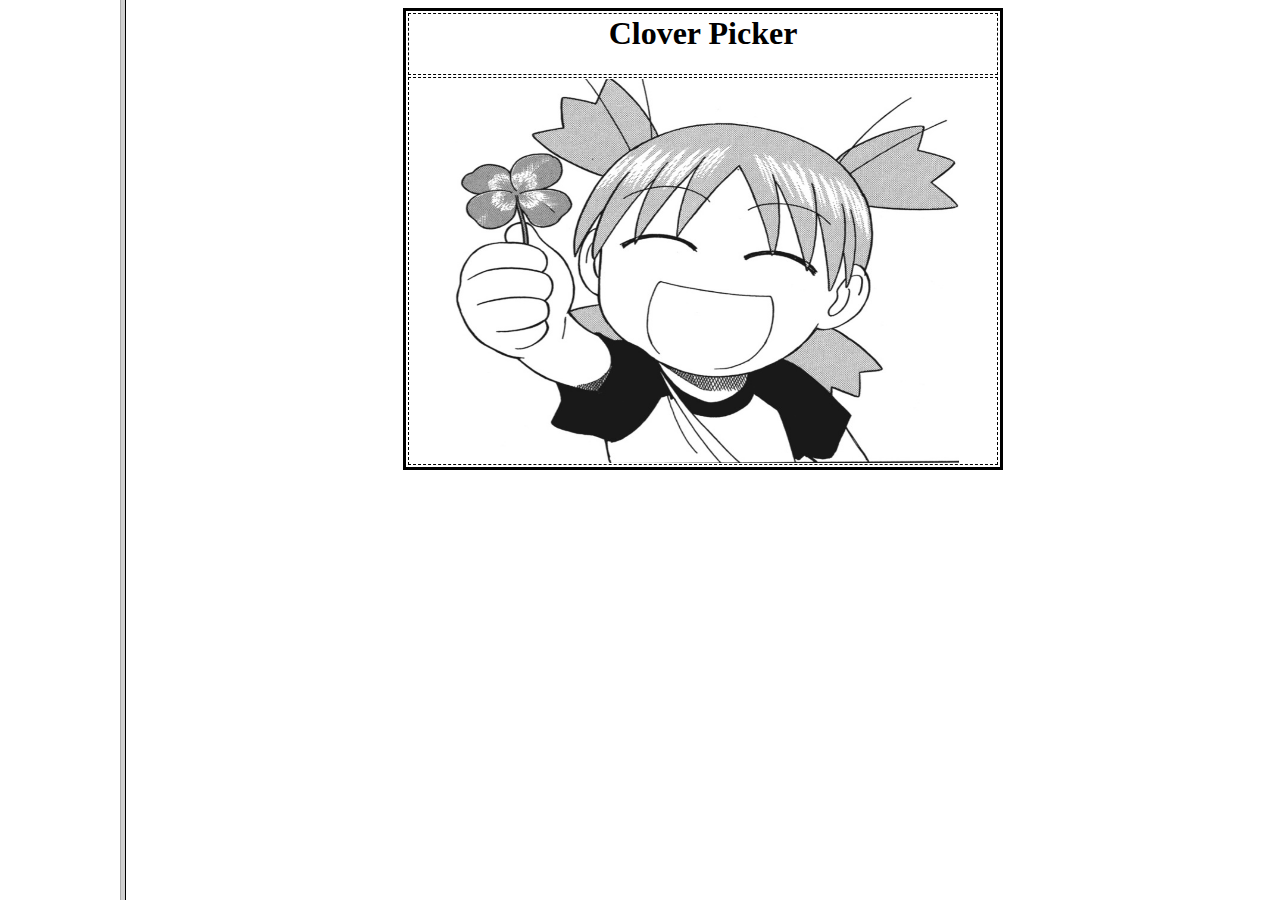
<file: index.html>
<!DOCTYPE HTML PUBLIC "-//W3C//DTD HTML 4.01 Frameset//EN" "http://www.w3.org/TR/html4/frameset.dtd">
<html lang="en">

<head>
  <meta http-equiv="Content-Type" content="text/html; charset=utf-8" />
  <meta http-equiv="Cache-Control" content="no-cache, no-store, must-revalidate" />
  <title>Clover Picker</title>
  <link rel="icon" type="image/x-icon" href="assets/favicon.ico" />
</head>
<frameset cols="120,*">
  <frame src="./menu.php" name="menu">
    <frame src="./index2.html" name="cont">
      <noframes>

        <body bgcolor="#FFFFFF">
          <h1>Clover Picker</h1>
          <p>Your browser doesn't support frames, what a shame.</p>
          <p><a href="../4chan/">Here is a frame-less mobile menu.</a></p>
        </body>
      </noframes>
</frameset>

</html>
</file>
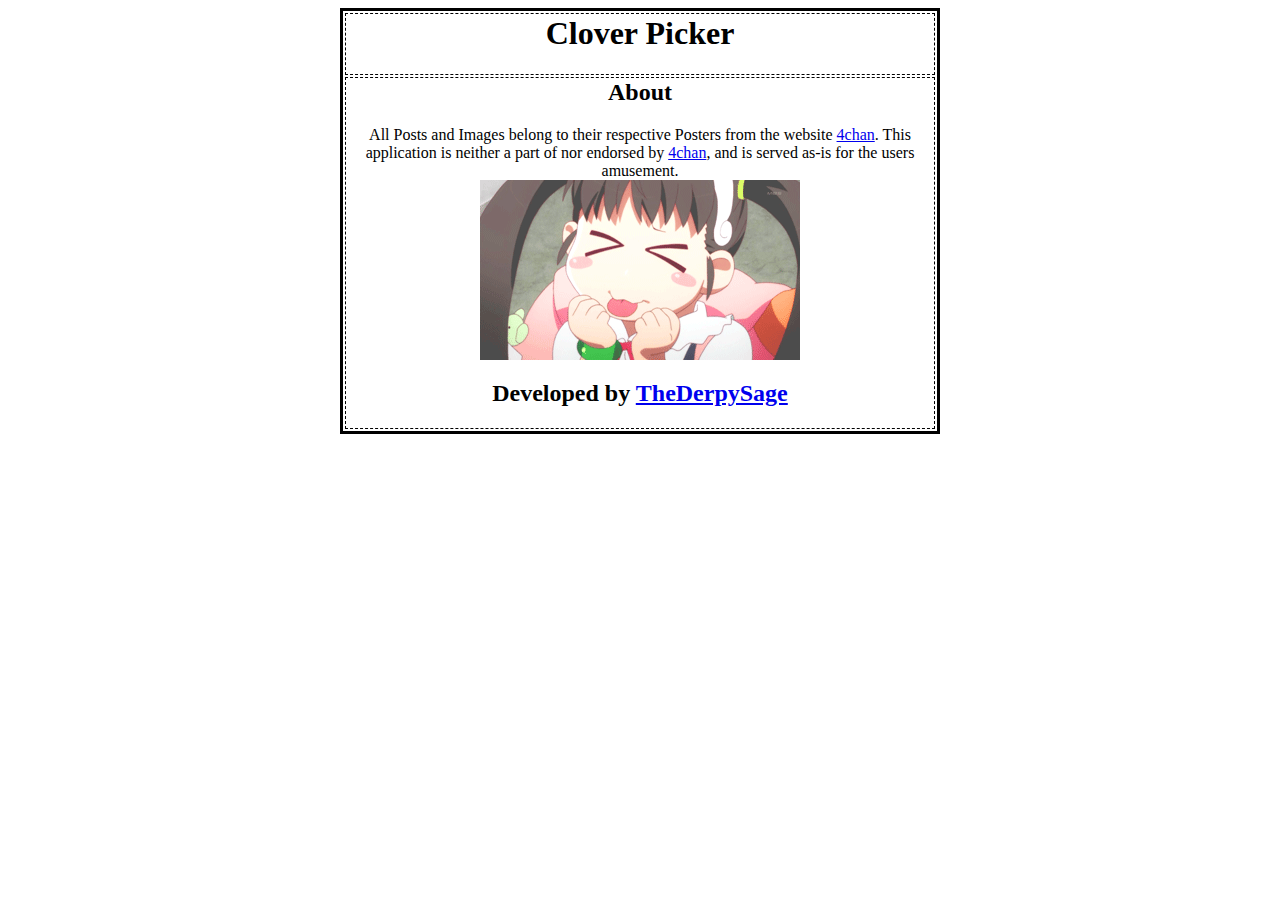
<file: about.html>
<!DOCTYPE HTML PUBLIC "-//W3C//DTD HTML 4.01 Transitional//EN">
<html lang="en">

<head>
	<meta http-equiv="Content-Type" content="text/html; charset=utf-8" />
	<meta http-equiv="Cache-Control" content="no-cache, no-store, must-revalidate" />
	<link rel="stylesheet" type="text/css" href="assets/style.css">
</head>

<body bgcolor="#000000">
	<table width="600" align="center">
		<tr>
			<td>
				<div class="header">
					<h1>Clover Picker</h1>
				</div>
			</td>
		</tr>
		<tr>
			<td>
				<div class="body">
					<h2>About</h2>
					All Posts and Images belong to their respective Posters from the website <a
						href="https://www.4channel.org/ " target="_blank">4chan</a>.
					This application is neither a part of nor endorsed by <a href="https://www.4channel.org/"
						target="_blank">4chan</a>, and is served as-is for the users amusement. <br />
					<img src="assets/flubbed.gif"><br />
					<h2>Developed by <a href="http://thederpysage.com/" target="_blank">TheDerpySage</a></h2>
				</div>
			</td>
		</tr>
	</table>
</body>

</html>
</file>
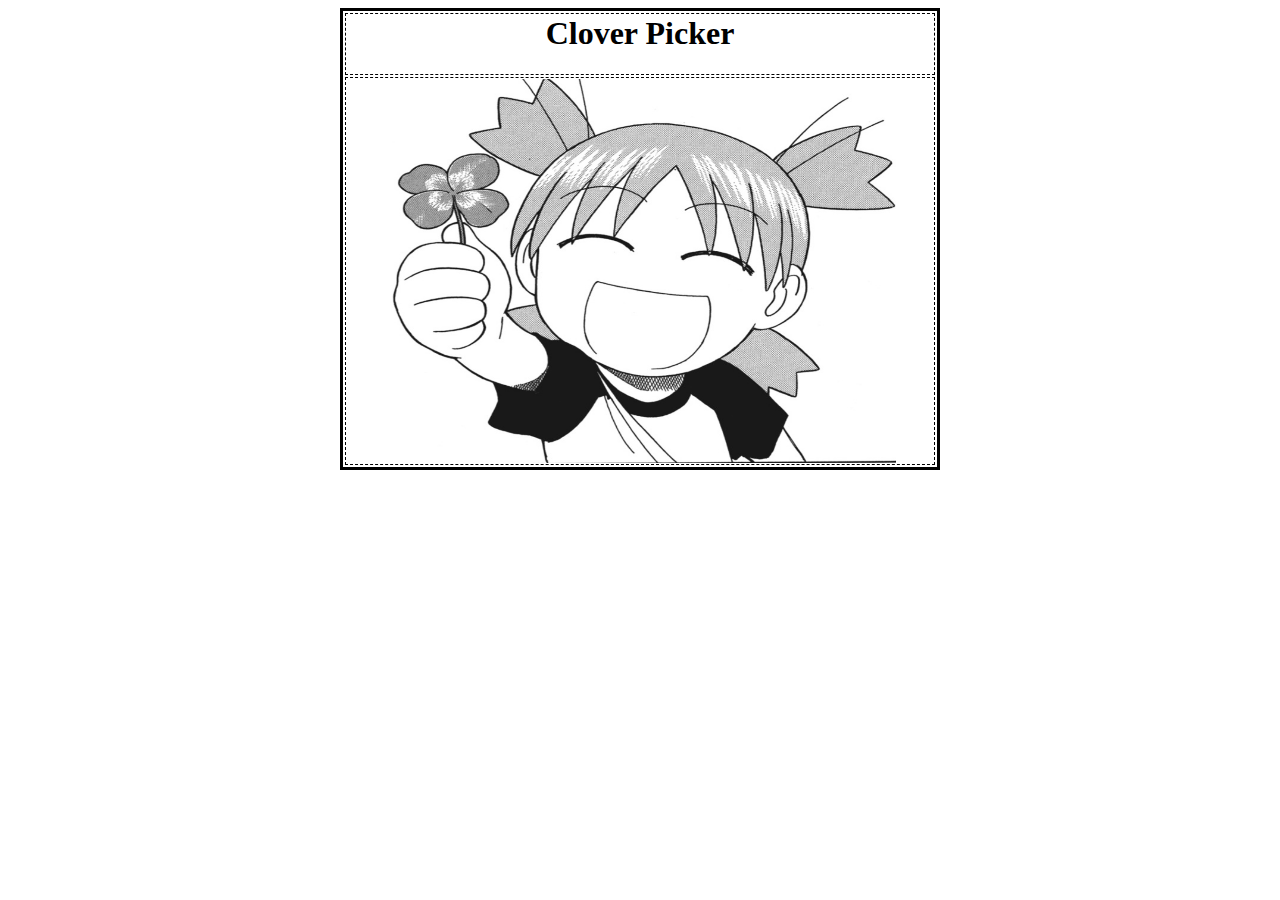
<file: index2.html>
<!DOCTYPE HTML PUBLIC "-//W3C//DTD HTML 4.01 Transitional//EN">
<html lang="en">

<head>
	<meta http-equiv="Content-Type" content="text/html; charset=utf-8" />
	<meta http-equiv="Cache-Control" content="no-cache, no-store, must-revalidate" />
	<link rel="stylesheet" type="text/css" href="assets/style.css">
</head>

<body bgcolor="#000000">
	<table width="600" align="center">
		<tr>
			<td>
				<div class="header">
					<h1>Clover Picker</h1>
				</div>
			</td>
		</tr>
		<tr>
			<td>
				<div class="body">
					<img src="assets/yotsuba.png" width=512 height=384>
				</div>
			</td>
		</tr>
	</table>
</body>

</html>
</file>
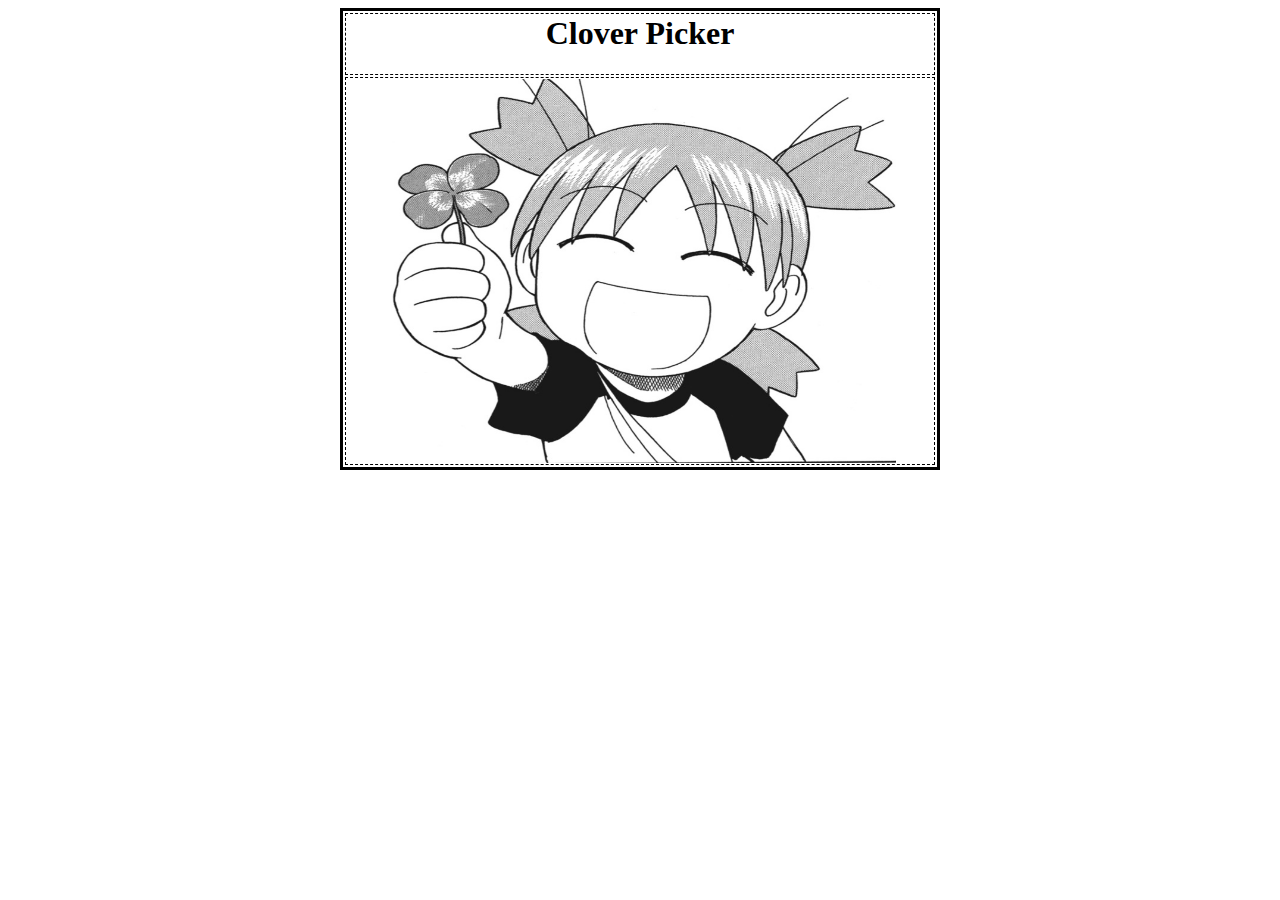
<file: frameset/index2.html>
<!DOCTYPE HTML PUBLIC "-//W3C//DTD HTML 4.01 Transitional//EN">
<html lang="en">
<head>
    <meta http-equiv="Content-Type" content="text/html; charset=utf-8" />
    <meta http-equiv="Cache-Control" content="no-cache, no-store, must-revalidate" />
    <link rel="stylesheet" type="text/css" href="../assets/style.css">
</head>
<body bgcolor="#000000">
<table width="600" align="center">
  	<tr>
	  <td>
		<div class="header" >
		  <h1>Clover Picker</h1>
		</div>
	  </td>
	</tr>
	<tr>
	  <td>
		  <div class="body">
		    <img src="../assets/yotsuba.png" width=512 height=384>
		   </div>
		   </td>
  </tr>
</table>
</body>
</html>
</file>
<file: assets/style.css>
@charset "utf-8";
body {
    background-color:#FFFFFF;
    color:#000000;
}
table {
    border-style:solid;
    border-width:3px;
    border-color:#000000;
}
td {
    border-style:dashed;
    border-width:1px;
    border-color:#000000;
    text-align:center;
}
p {
    text-align : left;
}
.max_width {
    width: auto;
}
.main {
    font-size: 18px;
}
.sidenav {
    color: #CC0000;
}
.sidenav a {
    font-size: 25px;
}
.sidenav a:visited {
    color: #003333;
}
.sidenav a:hover {
    color: #CC0000;
}
</file>
